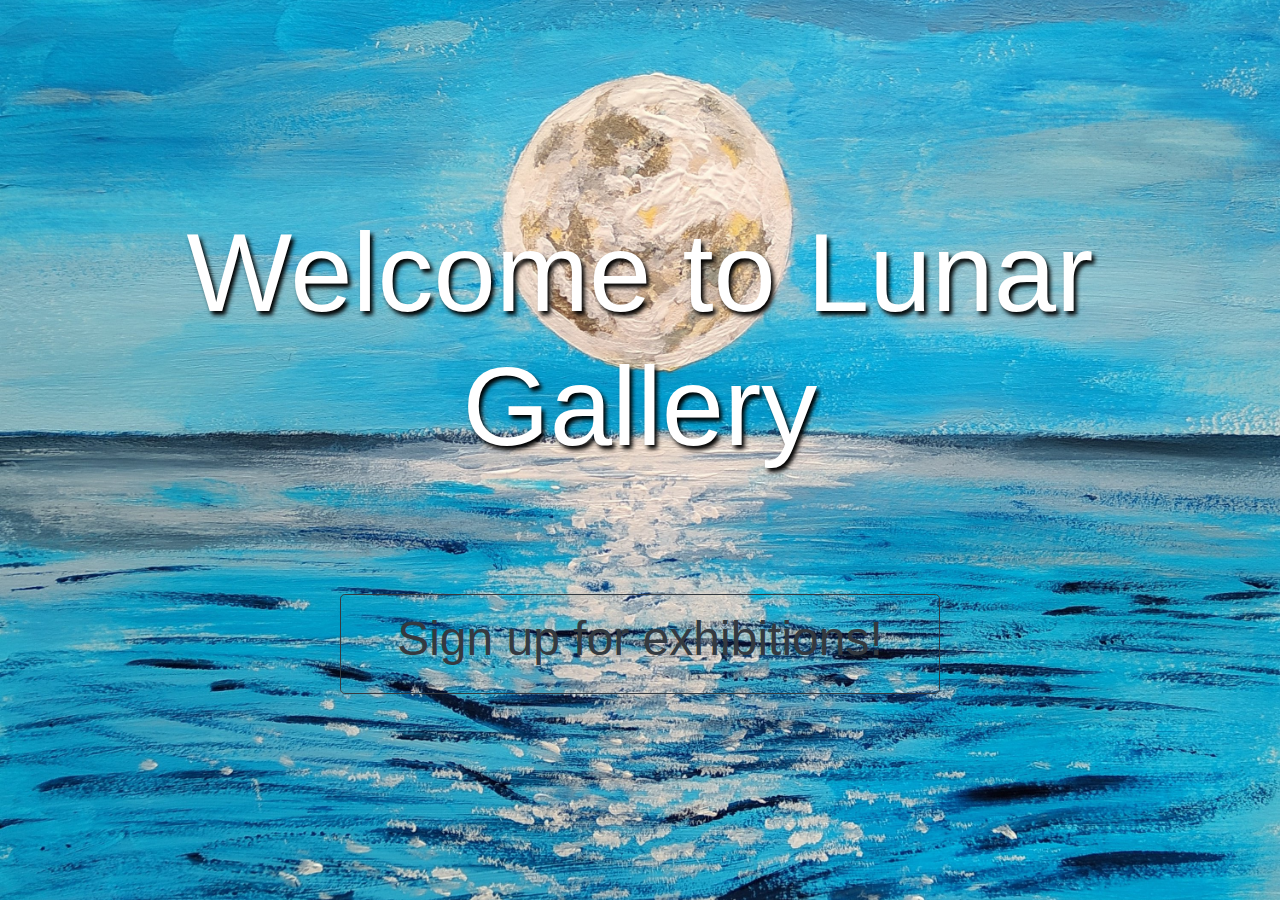
<file: index.html>
<!DOCTYPE html>

    <head>
        <meta charset="utf-8">
        <title>Lunar Gallery</title>
        <link rel="stylesheet" href="https://stackpath.bootstrapcdn.com/bootstrap/4.3.1/css/bootstrap.min.css"
            integrity="sha384-ggOyR0iXCbMQv3Xipma34MD+dH/1fQ784/j6cY/iJTQUOhcWr7x9JvoRxT2MZw1T" crossorigin="anonymous">
        <link rel="stylesheet" type="text/css" href="style.css"/> 
    </head>
    <body>
        <h1>Welcome to Lunar Gallery</h1>
        <div id="enter_btn"> 
			
			<a href="subscribe.html" target="_blank">
				<button type="button" class="btn btn-outline-dark btn-lg btn-block">Sign up for exhibitions!</button>
			</a>
        </div>
    </body>
</html>
</file>
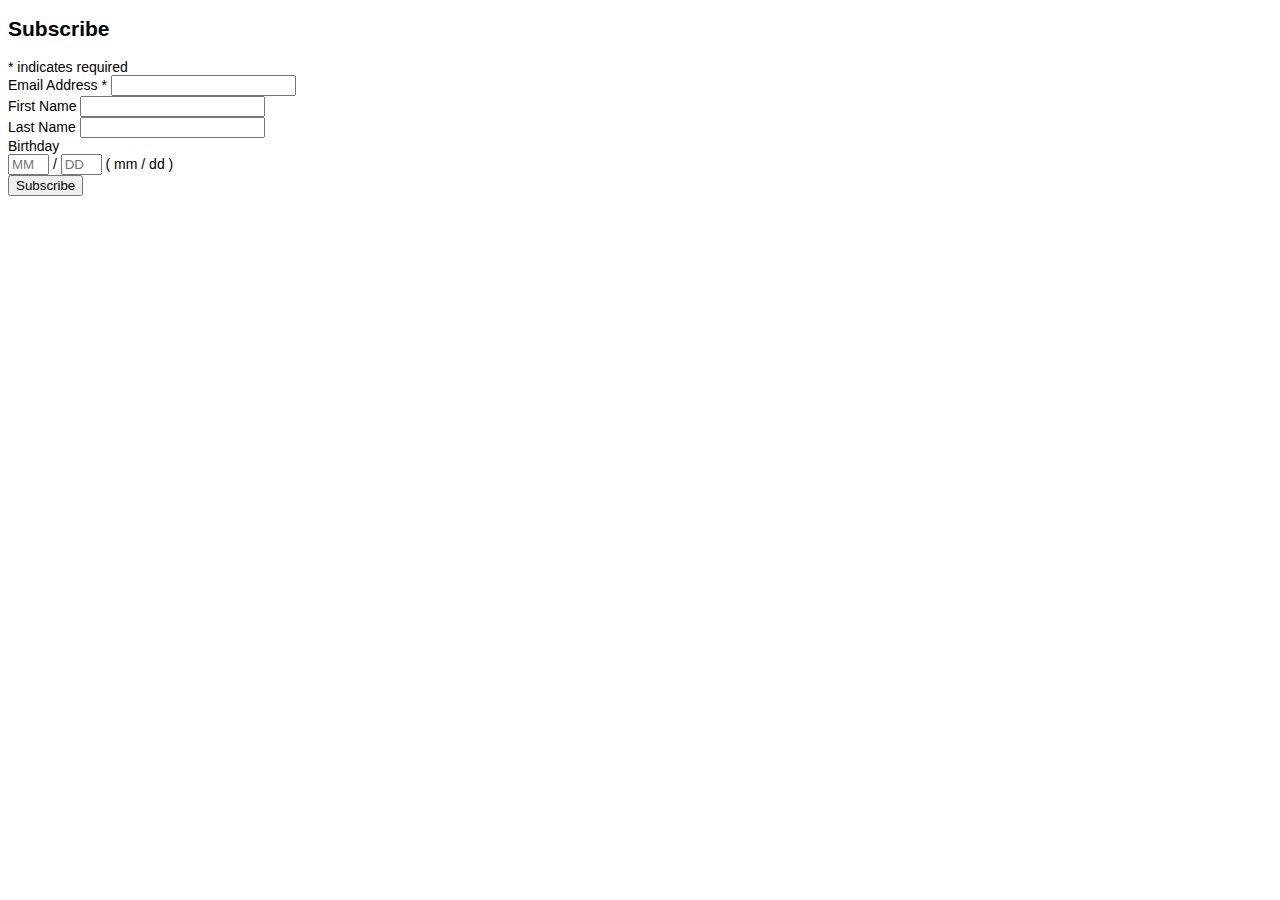
<file: subscribe.html>
<!DOCTYPE html>

    <head>
        <meta charset="utf-8">
        <meta http-equiv="X-UA-Compatible" content="IE=edge">
        <title></title>
        <meta name="description" content="">
        <meta name="viewport" content="width=device-width, initial-scale=1">
        
    </head>
    <body>
        <!--[if lt IE 7]>
            <p class="browsehappy">You are using an <strong>outdated</strong> browser. Please <a href="#">upgrade your browser</a> to improve your experience.</p>
        <![endif]-->
        <!-- Begin Mailchimp Signup Form -->
<link href="//cdn-images.mailchimp.com/embedcode/classic-10_7.css" rel="stylesheet" type="text/css">
<style type="text/css">
	#mc_embed_signup{background:#fff; clear:left; font:14px Helvetica,Arial,sans-serif; }
	/* Add your own Mailchimp form style overrides in your site stylesheet or in this style block.
	   We recommend moving this block and the preceding CSS link to the HEAD of your HTML file. */
</style>
<div id="mc_embed_signup">
<form action="https://gmail.us3.list-manage.com/subscribe/post?u=5b67e8bf81d27e1524fc2743e&amp;id=82c16aa82c" method="post" id="mc-embedded-subscribe-form" name="mc-embedded-subscribe-form" class="validate" target="_blank" novalidate>
    <div id="mc_embed_signup_scroll">
	<h2>Subscribe</h2>
<div class="indicates-required"><span class="asterisk">*</span> indicates required</div>
<div class="mc-field-group">
	<label for="mce-EMAIL">Email Address  <span class="asterisk">*</span>
</label>
	<input type="email" value="" name="EMAIL" class="required email" id="mce-EMAIL">
</div>
<div class="mc-field-group">
	<label for="mce-FNAME">First Name </label>
	<input type="text" value="" name="FNAME" class="" id="mce-FNAME">
</div>
<div class="mc-field-group">
	<label for="mce-LNAME">Last Name </label>
	<input type="text" value="" name="LNAME" class="" id="mce-LNAME">
</div>
<div class="mc-field-group size1of2">
	<label for="mce-BIRTHDAY-month">Birthday </label>
	<div class="datefield">
		<span class="subfield monthfield"><input class="birthday " type="text" pattern="[0-9]*" value="" placeholder="MM" size="2" maxlength="2" name="BIRTHDAY[month]" id="mce-BIRTHDAY-month"></span> / 
		<span class="subfield dayfield"><input class="birthday " type="text" pattern="[0-9]*" value="" placeholder="DD" size="2" maxlength="2" name="BIRTHDAY[day]" id="mce-BIRTHDAY-day"></span> 
		<span class="small-meta nowrap">( mm / dd )</span>
	</div>
</div>	<div id="mce-responses" class="clear">
		<div class="response" id="mce-error-response" style="display:none"></div>
		<div class="response" id="mce-success-response" style="display:none"></div>
	</div>    <!-- real people should not fill this in and expect good things - do not remove this or risk form bot signups-->
    <div style="position: absolute; left: -5000px;" aria-hidden="true"><input type="text" name="b_5b67e8bf81d27e1524fc2743e_82c16aa82c" tabindex="-1" value=""></div>
    <div class="clear"><input type="submit" value="Subscribe" name="subscribe" id="mc-embedded-subscribe" class="button"></div>
    </div>
</form>
</div>
<script type='text/javascript' src='//s3.amazonaws.com/downloads.mailchimp.com/js/mc-validate.js'></script><script type='text/javascript'>(function($) {window.fnames = new Array(); window.ftypes = new Array();fnames[0]='EMAIL';ftypes[0]='email';fnames[1]='FNAME';ftypes[1]='text';fnames[2]='LNAME';ftypes[2]='text';fnames[3]='ADDRESS';ftypes[3]='address';fnames[4]='PHONE';ftypes[4]='phone';fnames[5]='BIRTHDAY';ftypes[5]='birthday';}(jQuery));var $mcj = jQuery.noConflict(true);</script>
<!--End mc_embed_signup-->
        
        
    </body>
</html>
</file>
<file: style.css>
html,
body {
  height: 100%;
}

body {
  /*Location of the image */
  background-image: url(IMG_20190501_103450.jpg);

  /* Image is centered vertically and horizontally at all times */
  background-position: center center;

  /* Image doesn't repeat */
  background-repeat: no-repeat;

  /* Makes the image fixed in the viewport so that it doesn't move when 
     the content height is greater than the image height */
  background-attachment: fixed;

  /* This is what makes the background image rescale based on its container's size */
  background-size: cover;

  /* Pick a solid background color that will be displayed while the background image is loading */
  background-color: #0c76f0;

  /* SHORTHAND CSS NOTATION 
  background: url(images/LandingStock_image_14.jpg) center center cover
    no-repeat fixed; */

  display: flex;
  flex-direction: column;
  justify-content: center;
  align-items: center;
}

h1 {
  color: white;
  display: flex;
  font-size: 7em;
  text-shadow: 3px 4px 4px #000000;
  text-align: center;
  margin: 0 auto;
}

.btn {
  margin-top: 20%;
  display: flex;
  height: 100px;
  width: 600px;
  font-size: 3em;
  justify-content: center;
}

a:link {
  text-decoration: none;
}

a:visited {
  text-decoration: none;
}
</file>
